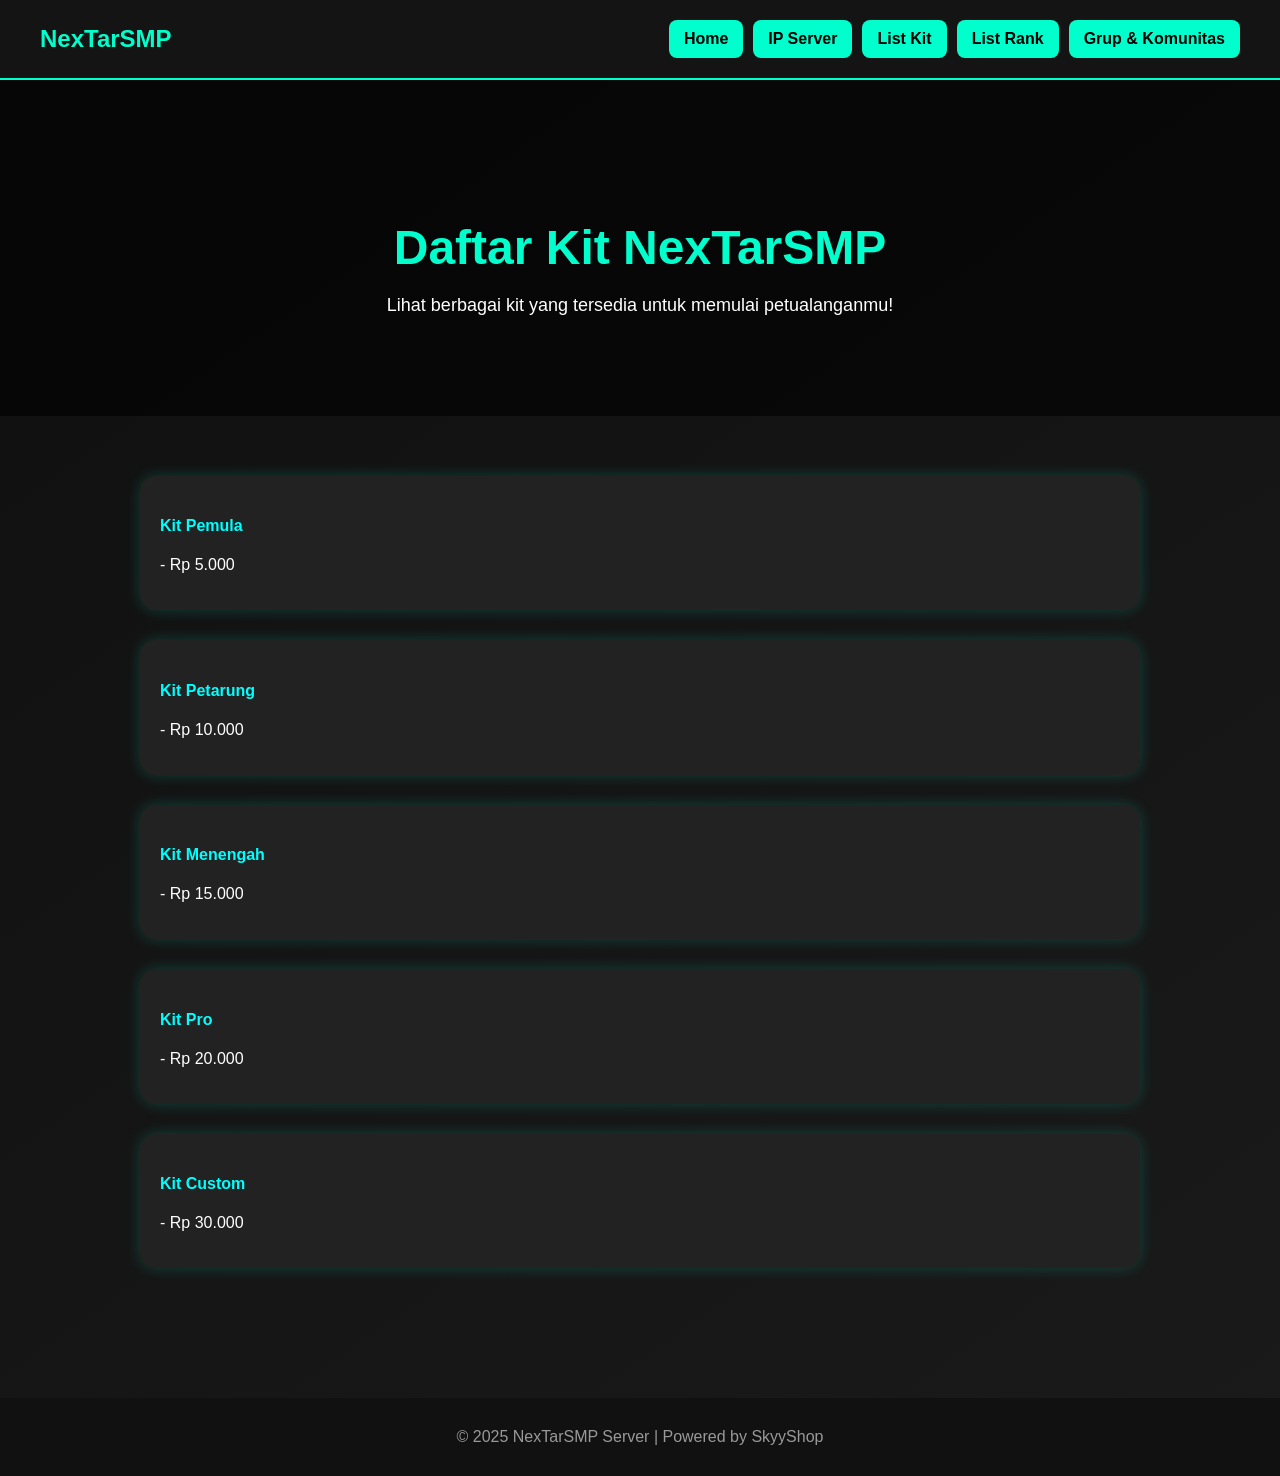
<file: index.list-kit.html>
<!DOCTYPE html>
<html lang="id">
<head>
  <meta charset="UTF-8" />
  <meta name="viewport" content="width=device-width, initial-scale=1.0"/>
  <title>List Kit | NexTarSMP</title>
  <link rel="stylesheet" href="style.css" />
  <link rel="stylesheet" href="https://unpkg.com/aos@2.3.1/dist/aos.css"/>
</head>
<body>
  <header>
    <h1>NexTarSMP</h1>
    <nav>
      <a href="index.html">Home</a>
      <a href="index.ip">IP Server</a>
      <a href="index.list-kit">List Kit</a>
      <a href="index.list-rank">List Rank</a>
      <a href="index.linkgroup">Grup & Komunitas</a>
    </nav>
  </header>

  <section class="hero" data-aos="fade-down">
    <h2>Daftar Kit NexTarSMP</h2>
    <p>Lihat berbagai kit yang tersedia untuk memulai petualanganmu!</p>
  </section>

  <section class="section" data-aos="fade-up">
    <div class="server-card">
      <h4>Kit Pemula</h4>
      <p>- Rp 5.000</p>
    </div>

    <div class="server-card">
      <h4>Kit Petarung</h4>
      <p>- Rp 10.000</p>
    </div>

    <div class="server-card">
      <h4>Kit Menengah</h4>
      <p>- Rp 15.000</p>
    </div>

    <div class="server-card">
      <h4>Kit Pro</h4>
      <p>- Rp 20.000</p>
    </div>

    <div class="server-card">
      <h4>Kit Custom</h4>
      <p>- Rp 30.000</p>
    </div>
  </section>

  <footer>
    &copy; 2025 NexTarSMP Server | Powered by SkyyShop
  </footer>

  <script src="https://unpkg.com/aos@2.3.1/dist/aos.js"></script>
  <script src="script.js"></script>
</body>
</html>
</file>
<file: style.css>
/* Global Styles */
body {
  margin: 0;
  font-family: 'Segoe UI', sans-serif;
  background: linear-gradient(145deg, #0f0f0f, #1a1a1a);
  color: white;
}

/* Header */
header {
  background-color: #141414;
  padding: 20px 40px;
  display: flex;
  justify-content: space-between;
  align-items: center;
  border-bottom: 2px solid #00ffcc;
  flex-wrap: wrap;
}

header h1 {
  margin: 0;
  font-size: 24px;
  color: #00ffcc;
}

nav {
  display: flex;
  flex-wrap: wrap;
  gap: 10px;
}

nav a {
  padding: 10px 15px;
  background-color: #00ffcc;
  color: #000;
  text-decoration: none;
  border-radius: 8px;
  font-weight: bold;
  transition: background-color 0.3s ease;
}

nav a:hover {
  background-color: #00ccb3;
}

/* Hero */
.hero {
  text-align: center;
  padding: 100px 20px;
  background: url('https://wallpapercave.com/wp/wp10451759.jpg') center/cover no-repeat;
  background-blend-mode: darken;
  background-color: rgba(0,0,0,0.6);
}

.hero h2 {
  font-size: 48px;
  margin-bottom: 20px;
  color: #00ffcc;
}

.hero p {
  font-size: 18px;
  max-width: 600px;
  margin: 0 auto;
}

/* Section */
.section {
  padding: 60px 20px;
  max-width: 1000px;
  margin: auto;
}

.section h3 {
  color: #00ffcc;
  font-size: 32px;
  margin-bottom: 20px;
}

.server-card {
  background: #222;
  border-radius: 16px;
  padding: 20px;
  margin-bottom: 30px;
  box-shadow: 0 0 15px rgba(0,255,204,0.2);
}

.server-card h4 {
  color: #00ffff;
}

/* Footer */
footer {
  background-color: #111;
  padding: 30px 20px;
  text-align: center;
  color: #999;
  margin-top: 40px;
}

.footer-nav {
  margin-top: 10px;
  display: flex;
  justify-content: center;
  flex-wrap: wrap;
  gap: 10px;
}

.footer-nav a {
  padding: 8px 14px;
  background-color: #00ffcc;
  color: #000;
  text-decoration: none;
  border-radius: 6px;
  font-weight: bold;
}

.footer-nav a:hover {
  background-color: #00ccb3;
}
</file>
